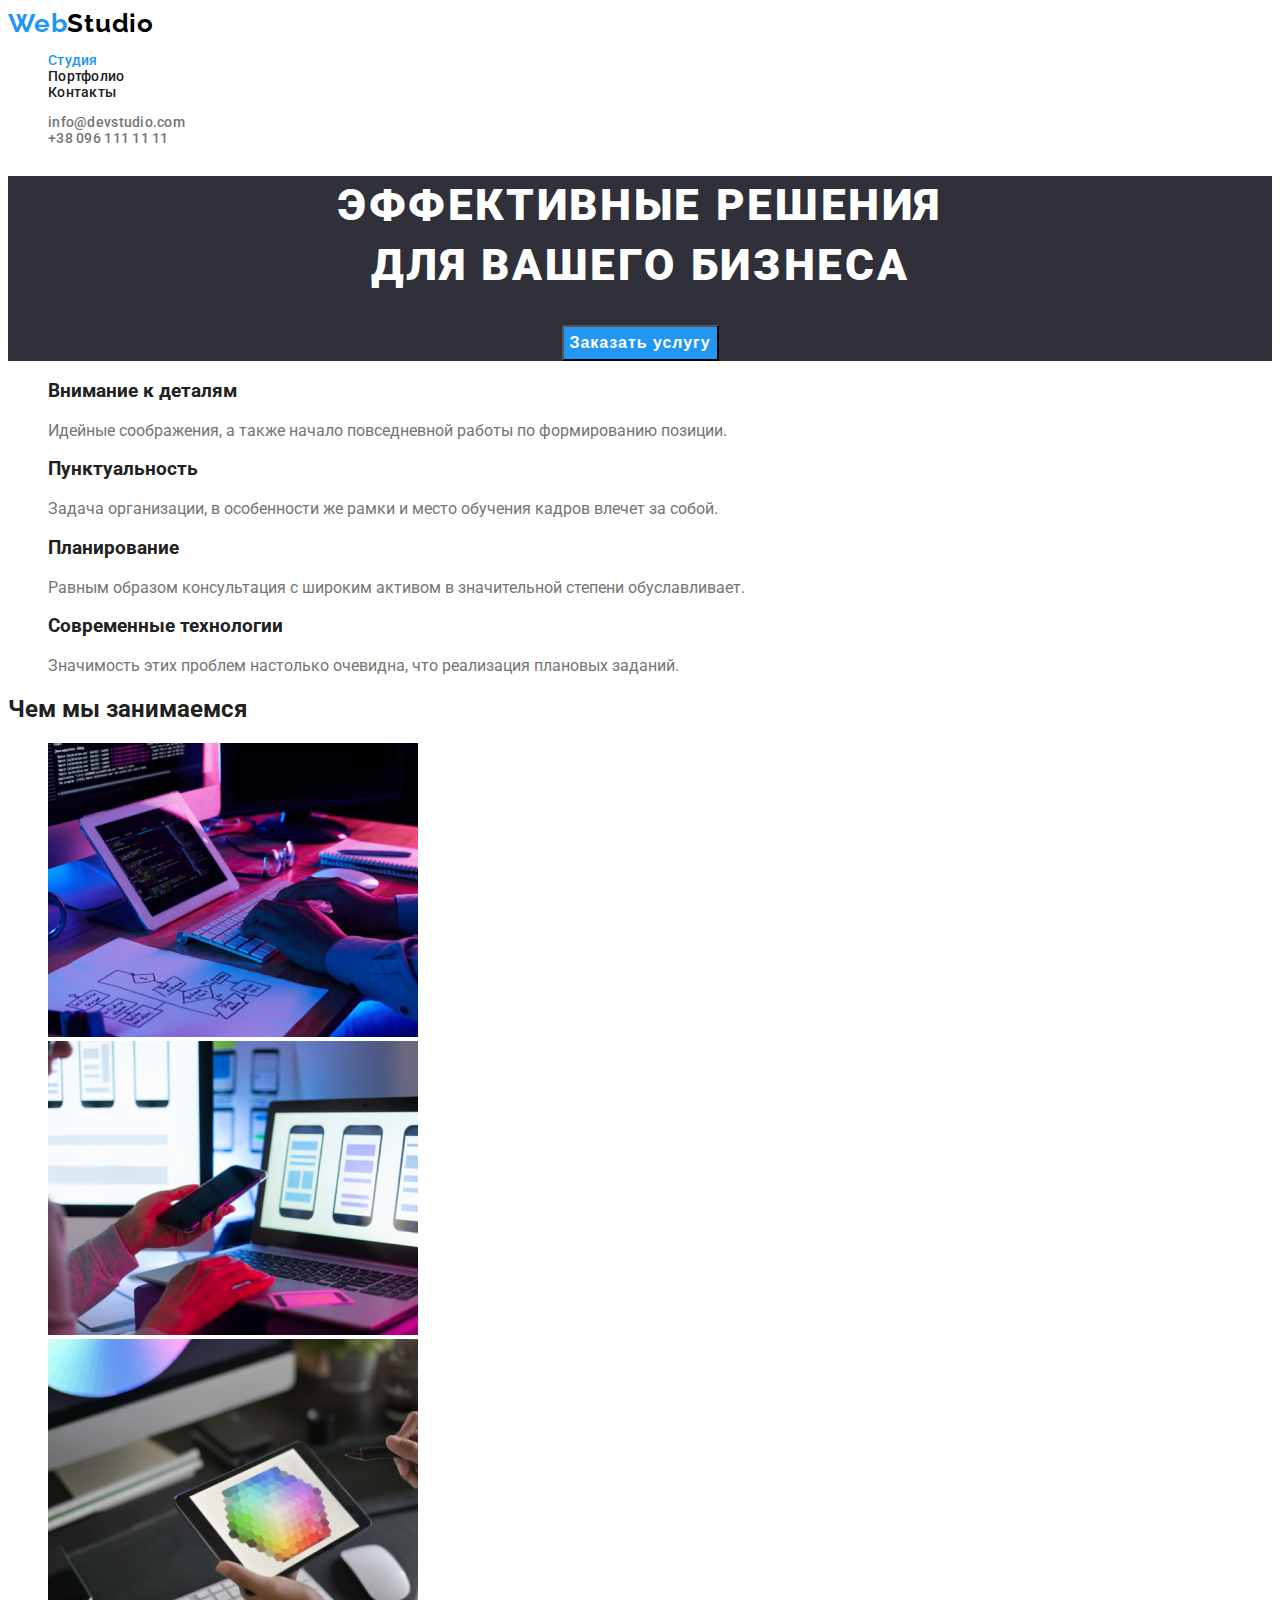
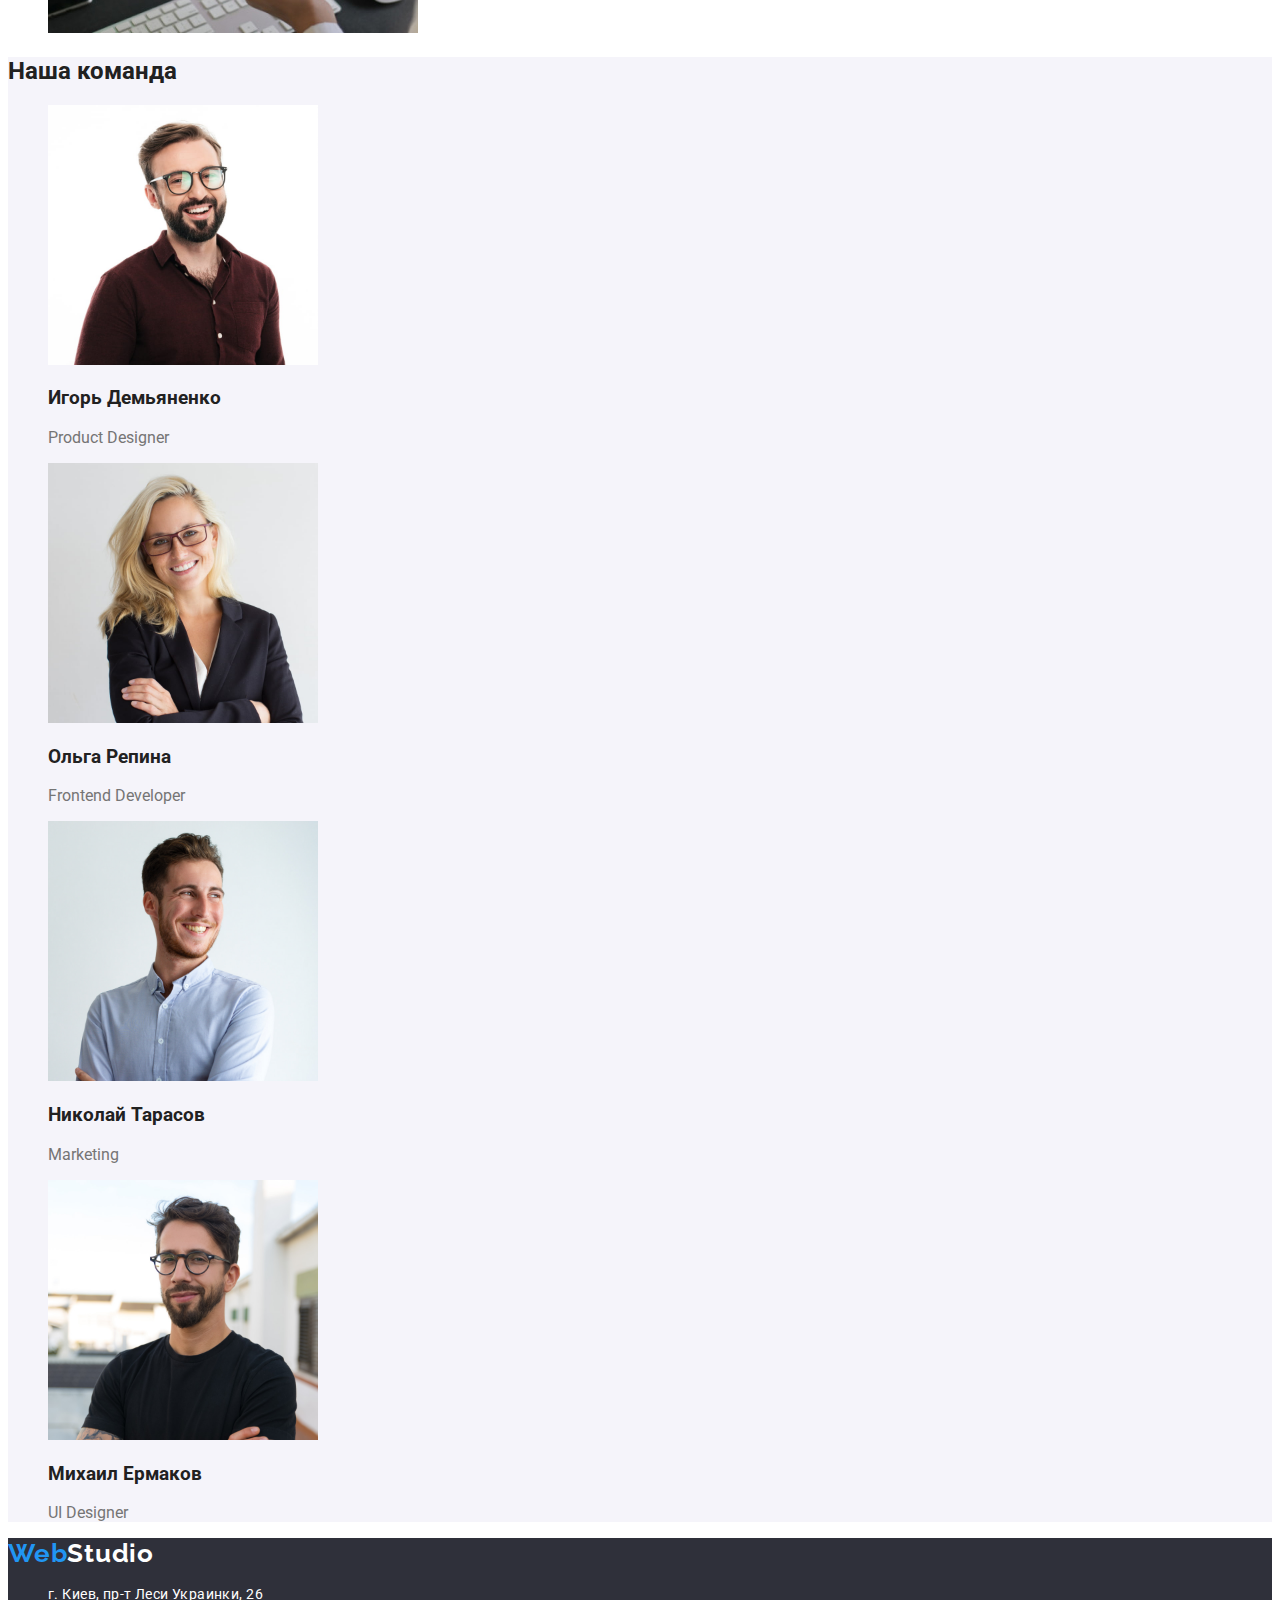
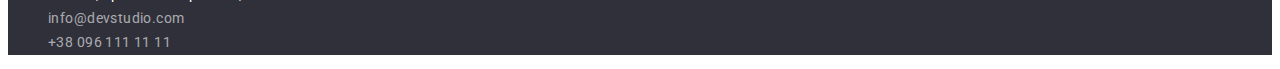
<file: index.html>
<!DOCTYPE html>
<html lang="ru">
  <head>
    <meta charset="UTF-8" />
    <meta http-equiv="X-UA-Compatible" content="IE=edge" />
    <meta name="viewport" content="width=device-width, initial-scale=1.0" />
    <title>WebStudio</title>
    <link rel="preconnect" href="https://fonts.gstatic.com" />
    <link
      href="https://fonts.googleapis.com/css2?family=Raleway:wght@700&family=Roboto:wght@400;500;700;900&display=swap"
      rel="stylesheet"
    />
    <link rel="stylesheet" href="./css/styles.css" />
  </head>

  <body class="main-font">
    <!--HEADER-->
    <header class="header">
      <nav class="navigation">
        <a class="logo-link" href="./index.html">
          Web<span class="logo-link-header">Studio</span></a
        >
        <ul class="header-list list">
          <li>
            <a href="./index.html" class="header-list-link nav-color current"
              >Студия</a
            >
          </li>
          <li>
            <a href="./portfolio.html" class="header-list-link nav-color"
              >Портфолио</a
            >
          </li>
          <li><a href="#" class="header-list-link nav-color">Контакты</a></li>
        </ul>
      </nav>
      <ul class="contact-list list">
        <li>
          <a
            href="mailto:info@devstudio.com"
            class="header-list-link contact-color"
            >info@devstudio.com</a
          >
        </li>
        <li>
          <a href="tel:+380961111111" class="header-list-link contact-color"
            >+38 096 111 11 11</a
          >
        </li>
      </ul>
    </header>

    <main>
      <!--HERO -->
      <section class="hero">
        <h1 class="hero-title">Эффективные решения<br />для вашего бизнеса</h1>
        <button type="button" class="hero-button">Заказать услугу</button>
      </section>

      <!--OUR FEATURES-->
      <section>
        <h2 hidden>Наши преимущества</h2>

        <ul class="features-list list">
          <li>
            <h3>Внимание к деталям</h3>
            <p class="features-items">
              Идейные соображения, а также начало повседневной работы по
              формированию позиции.
            </p>
          </li>
          <li>
            <h3>Пунктуальность</h3>
            <p class="features-items">
              Задача организации, в особенности же рамки и место обучения кадров
              влечет за собой.
            </p>
          </li>
          <li>
            <h3>Планирование</h3>
            <p class="features-items">
              Равным образом консультация с широким активом в значительной
              степени обуславливает.
            </p>
          </li>
          <li>
            <h3>Современные технологии</h3>
            <p class="features-items">
              Значимость этих проблем настолько очевидна, что реализация
              плановых заданий.
            </p>
          </li>
        </ul>
      </section>

      <!--WHAT ARE WE DOING-->
      <section>
        <h2>Чем мы занимаемся</h2>
        <ul class="list">
          <li>
            <img
              src="./images/what-are-we-doing/img1.jpg"
              width="370"
              height="294"
              alt="разработчик пишет код на клавиатуре"
            />
          </li>
          <li>
            <img
              src="./images/what-are-we-doing/img2.jpg"
              width="370"
              height="294"
              alt="сотрудник выбирает дизайн приложения для смартфона"
            />
          </li>
          <li>
            <img
              src="./images/what-are-we-doing/img3.jpg"
              width="370"
              height="294"
              alt="сотрудник держит в руках планшет на котором изображена цветовая палитра"
            />
          </li>
        </ul>
      </section>

      <!--OUR TEAM-->
      <section class="team-section">
        <h2>Наша команда</h2>

        <ul class="team-list list">
          <li>
            <img
              src="./images/our-team/igor-1.jpg"
              width="270"
              height="260"
              alt="фотопортрет Игоря Демьяненко"
            />
            <h3>Игорь Демьяненко</h3>
            <p lang="en" class="team-items">Product Designer</p>
          </li>
          <li>
            <img
              src="./images/our-team/olga-2.jpg"
              width="270"
              height="260"
              alt="фотопортрет Ольги Репиной"
            />
            <h3>Ольга Репина</h3>
            <p lang="en" class="team-items">Frontend Developer</p>
          </li>
          <li>
            <img
              src="./images/our-team/nikolai-3.jpg"
              width="270"
              height="260"
              alt="фотопортрет Николая Тарасова"
            />
            <h3>Николай Тарасов</h3>
            <p lang="en" class="team-items">Marketing</p>
          </li>
          <li>
            <img
              src="./images/our-team/machail-4.jpg"
              width="270"
              height="260"
              alt="фотопортрет Михаила Ермакова"
            />
            <h3>Михаил Ермаков</h3>
            <p lang="en" class="team-items">UI Designer</p>
          </li>
        </ul>
      </section>
    </main>
    <!--FOOTER-->
    <footer class="footer">
      <a class="logo-link" href="./index.html">
        Web<span class="logo-link-footer">Studio</span>
      </a>

      <address>
        <ul class="list-footer list">
          <li>г. Киев, пр-т Леси Украинки, 26</li>
          <li>
            <a href="mailto:info@devstudio.com" class="footer-contact"
              >info@devstudio.com</a
            >
          </li>
          <li>
            <a href="tel:+380961111111" class="footer-contact"
              >+38 096 111 11 11</a
            >
          </li>
        </ul>
      </address>
    </footer>
  </body>
</html>
</file>
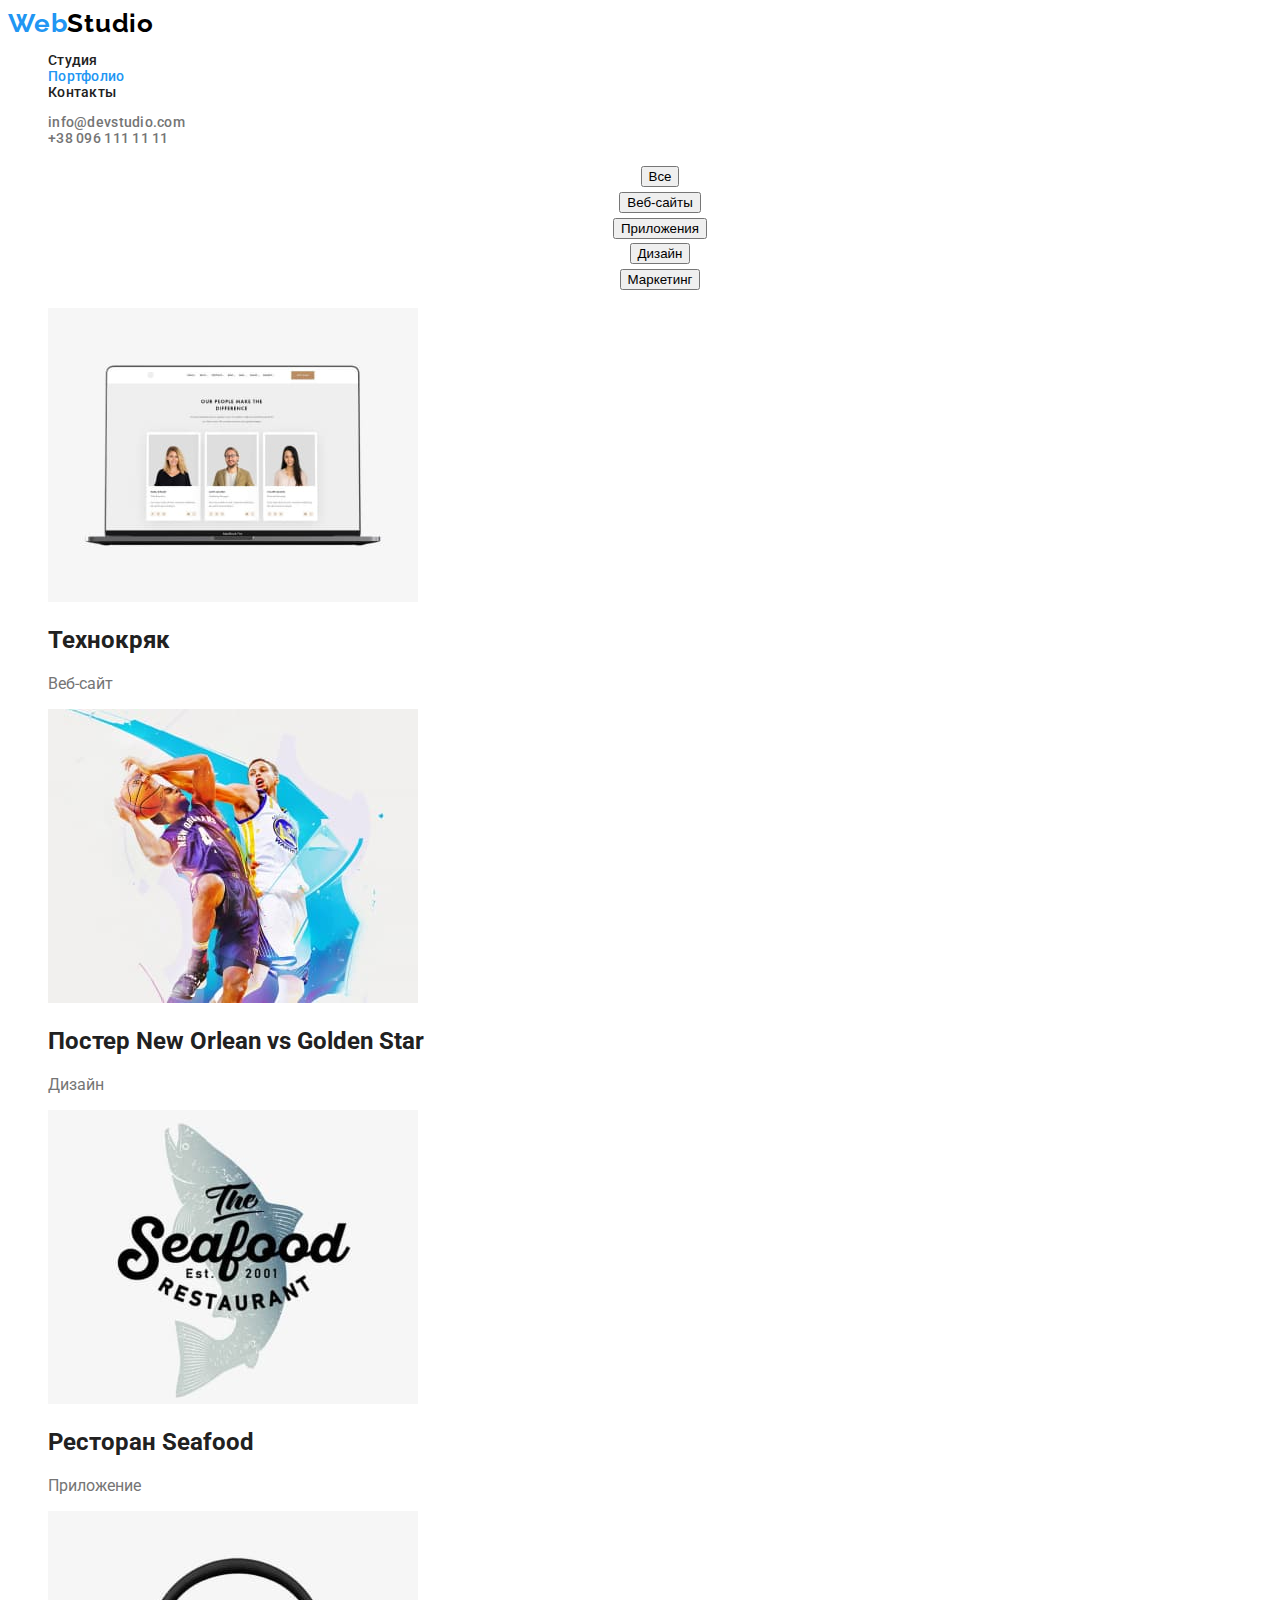
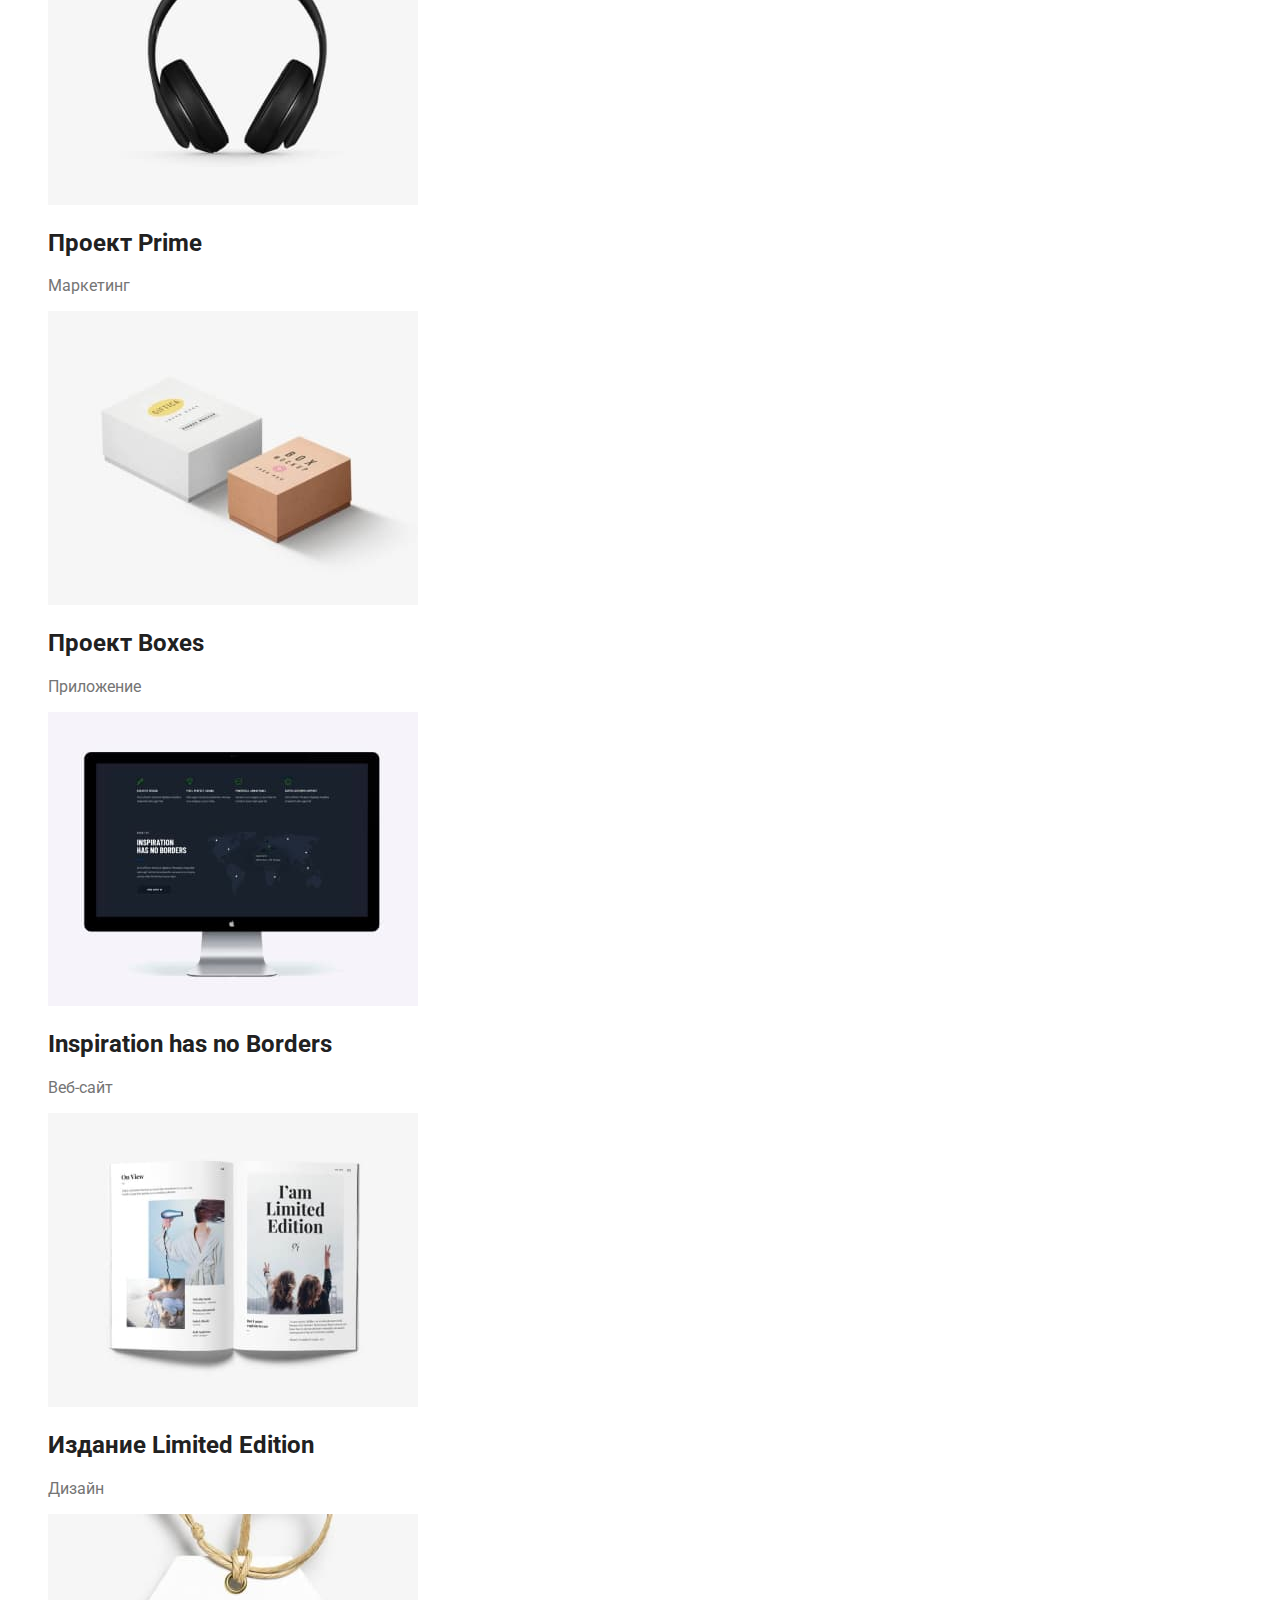
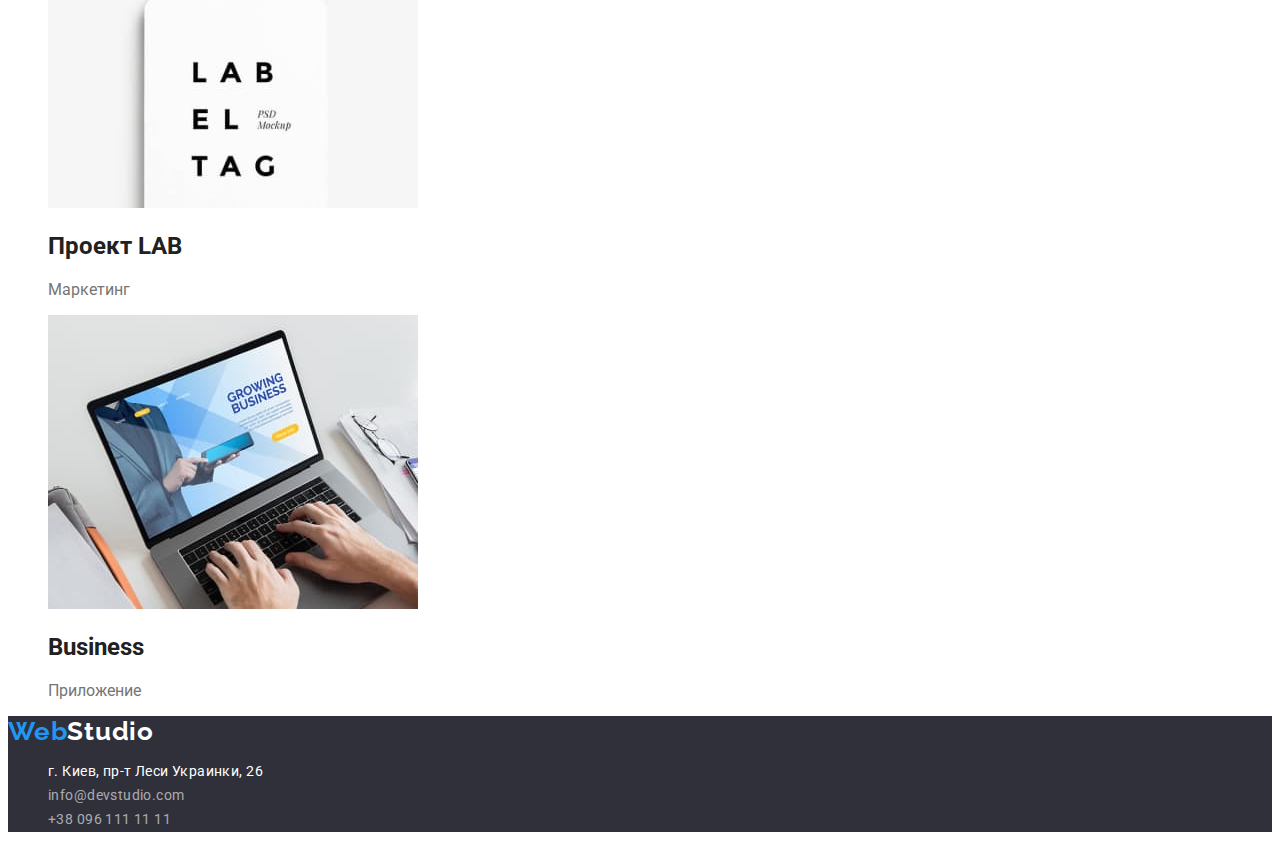
<file: portfolio.html>
<!DOCTYPE html>
<html lang="ru">
  <head>
    <meta charset="UTF-8" />
    <meta http-equiv="X-UA-Compatible" content="IE=edge" />
    <meta name="viewport" content="width=device-width, initial-scale=1.0" />
    <title>Portfolio</title>
    <link rel="preconnect" href="https://fonts.gstatic.com" />
    <link
      href="https://fonts.googleapis.com/css2?family=Raleway:wght@700&family=Roboto:wght@400;500;700;900&display=swap"
      rel="stylesheet"
    />
    <link rel="stylesheet" href="./css/styles.css" />
  </head>
  <body>
    <!--HEADER-->
    <header class="header">
      <nav class="navigation">
        <a class="logo-link" href="/index.html">
          Web<span class="logo-link-header">Studio</span></a
        >
        <ul class="header-list list">
          <li>
            <a href="./index.html" class="header-list-link nav-color">Студия</a>
          </li>
          <li>
            <a
              href="./portfolio.html"
              class="header-list-link nav-color current"
              >Портфолио</a
            >
          </li>
          <li><a href="#" class="header-list-link nav-color">Контакты</a></li>
        </ul>
      </nav>
      <ul class="contact-list list">
        <li>
          <a
            href="mailto:info@devstudio.com"
            class="header-list-link contact-color"
            >info@devstudio.com</a
          >
        </li>
        <li>
          <a href="tel:+380961111111" class="header-list-link contact-color"
            >+38 096 111 11 11</a
          >
        </li>
      </ul>
    </header>

    <main>
      <section>
        <ul class="buttons-filtr list">
          <li>
            <button type="button" class="buttons-filtr-items">Все</button>
          </li>
          <li>
            <button type="button" class="buttons-filtr-items">Веб-сайты</button>
          </li>
          <li>
            <button type="button" class="buttons-filtr-items">
              Приложения
            </button>
          </li>
          <li>
            <button type="button" class="buttons-filtr-items">Дизайн</button>
          </li>
          <li>
            <button type="button" class="buttons-filtr-items">Маркетинг</button>
          </li>
        </ul>
      </section>

      <section>
        <h1 hidden>Галерея работ</h1>
        <ul class="portfolio-list list">
          <li>
            <img
              src="./images/portfolio/technokriak-1.jpg"
              width="370"
              height="294"
              alt="Ноутбук с открытым Веб-сайтом"
            />
            <h2>Технокряк</h2>
            <p class="portfolio-items">Веб-сайт</p>
          </li>
          <li>
            <img
              src="./images/portfolio/poster-new-orlean-2.jpg"
              width="370"
              height="294"
              alt="Два баскетболиста "
            />
            <h2>Постер <span lang="en">New Orlean vs Golden Star</span></h2>
            <p class="portfolio-items">Дизайн</p>
          </li>
          <li>
            <img
              src="./images/portfolio/restaurant-seafood-3.jpg"
              width="370"
              height="294"
              alt="Изображение рыбы и логотипа ресторана"
            />
            <h2>Ресторан <span lang="en">Seafood</span></h2>
            <p class="portfolio-items">Приложение</p>
          </li>
          <li>
            <img
              src="./images/portfolio/project-prime-4.jpg"
              width="370"
              height="294"
              alt="Наушники"
            />
            <h2>Проект <span lang="en">Prime</span></h2>
            <p class="portfolio-items">Маркетинг</p>
          </li>
          <li>
            <img
              src="./images/portfolio/project-boxes-5.jpg"
              width="370"
              height="294"
              alt="Две картонных коробки"
            />
            <h2>Проект <span lang="en">Boxes</span></h2>
            <p class="portfolio-items">Приложение</p>
          </li>
          <li>
            <img
              src="./images/portfolio/inspiration-has-no-borders-6.jpg"
              width="370"
              height="294"
              alt="Компьютер с открытым Веб-сайтом"
            />
            <h2><span lang="en">Inspiration has no Borders</span></h2>
            <p class="portfolio-items">Веб-сайт</p>
          </li>
          <li>
            <img
              src="./images/portfolio/issue-limited-edition-7.jpg"
              width="370"
              height="294"
              alt="Развернутый журнал"
            />
            <h2>Издание <span lang="en">Limited Edition</span></h2>
            <p class="portfolio-items">Дизайн</p>
          </li>
          <li>
            <img
              src="./images/portfolio/project-lab-8.jpg"
              width="370"
              height="294"
              alt="Бирка с логотипом"
            />
            <h2>Проект LAB</h2>
            <p class="portfolio-items">Маркетинг</p>
          </li>
          <li>
            <img
              src="./images/portfolio/growing-business-9.jpg"
              width="370"
              height="294"
              alt="Человек работает за ноубуком"
            />
            <h2><span lang="en">Business</span></h2>
            <p class="portfolio-items">Приложение</p>
          </li>
        </ul>
      </section>
    </main>
    <!--FOOTER-->
    <footer class="footer">
      <a class="logo-link" href="./index.html">
        Web<span class="logo-link-footer">Studio</span></a
      >
      <address>
        <ul class="list-footer list">
          <li>г. Киев, пр-т Леси Украинки, 26</li>
          <li>
            <a href="mailto:info@devstudio.com" class="footer-contact"
              >info@devstudio.com</a
            >
          </li>
          <li>
            <a href="tel:+380961111111" class="footer-contact"
              >+38 096 111 11 11</a
            >
          </li>
        </ul>
      </address>
    </footer>
  </body>
</html>
</file>
<file: css/styles.css>
:root {
  --accent-color: #2196f3;
  --first-text-color: #212121;
  --second-text-color: #757575;
  --third-text-color: #ffffff;
  --background-color-white: #ffffff;
  --background-color-gray: #2f303a;
  --black-color: #000000;
  --hero-button-hover-color: #188ce8;
}

/*============MAIN PAGE============*/
/*======HEADER======*/

body {
  font-family: Roboto, OpenSans, Raleway, sans-serif;
  background-color: var(--background-color-white);
  color: var(--first-text-color);
}

.list {
  list-style: none;
}
a {
  text-decoration: none;
}

.header {
  font-weight: 500;
  font-size: 14px;
  line-height: 1.14;
  letter-spacing: 0.02em;
}

.logo-link {
  font-family: Raleway;
  font-weight: 700;
  font-size: 26px;
  line-height: 1.19;
  letter-spacing: 0.03em;
  color: var(--accent-color);
}

.logo-link-header {
  color: var(--black-color);
}

.nav-color {
  color: var(--first-text-color);
}
.nav-color:visited {
  color: var(--first-text-color);
}
.contact-color {
  color: var(--second-text-color);
}
.contact-color:visited {
  color: var(--second-text-color);
}

.header-list .header-list-link:hover,
.header-list .header-list-link:focus,
.header-list .header-list-link:active {
  color: var(--accent-color);
}

.header-list .header-list-link.current {
  color: var(--accent-color);
}

.contact-list .header-list-link:hover,
.contact-list .header-list-link:focus,
.contact-list .header-list-link:active {
  color: var(--accent-color);
}

/*======END HEADER======*/

/*======HERO======*/

.hero {
  align-items: center;
  text-align: center;
  background-color: var(--background-color-gray);
}
.hero-title {
  font-weight: 900;
  font-size: 44px;
  line-height: 1.36;
  letter-spacing: 0.06em;
  text-transform: uppercase;
  color: var(--third-text-color);
}

.hero-button {
  font-weight: 700;
  font-size: 16px;
  line-height: 1.87;

  letter-spacing: 0.06em;
  background-color: var(--accent-color);
  color: var(--third-text-color);
  cursor: pointer;
}

.hero-button:hover,
.hero-button:focus,
.hero-button:active {
  background: var(--hero-button-hover-color);
}

/*======END HERO======*/

/*======MAIN======*/
.features-items {
  color: var(--second-text-color);
}
/*======END MAIN======*/

/*======OUR TEAM======*/
.team-section {
  background-color: #f5f4fa;
}
.team-items {
  color: var(--second-text-color);
}

/*======END OUR TEAM======*/

/*======FOOTER======*/

.footer {
  background-color: var(--background-color-gray);
}

.logo-link-footer {
  color: var(--third-text-color);
}

.list-footer {
  font-style: normal;
  font-weight: 400;
  font-size: 14px;
  line-height: 1.71;
  letter-spacing: 0.03em;
  color: var(--third-text-color);
}

.footer-contact {
  color: rgba(255, 255, 255, 0.6);
  text-decoration: none;
}

/*======END FOOTER======*/
/*============END MAIN PAGE============*/

/*============PORTFOLIO PAGE============*/

.header-list .header-list-link.current {
  color: var(--accent-color);
}

.buttons-filtr {
  font-weight: 500;
  font-size: 16px;
  line-height: 1.62;
  text-align: center;
  letter-spacing: 0.03em;
}

.buttons-filtr-items {
  color: var(--black-color);
  cursor: pointer;
}

.buttons-filtr-items:hover,
.buttons-filtr-items:focus,
.buttons-filtr-items:active {
  color: var(--third-text-color);
  background-color: var(--accent-color);
}

.portfolio-items {
  color: var(--second-text-color);
}

/*======FOOTER======*/
/*============END PORTFOLIO PAGE============*/
</file>
